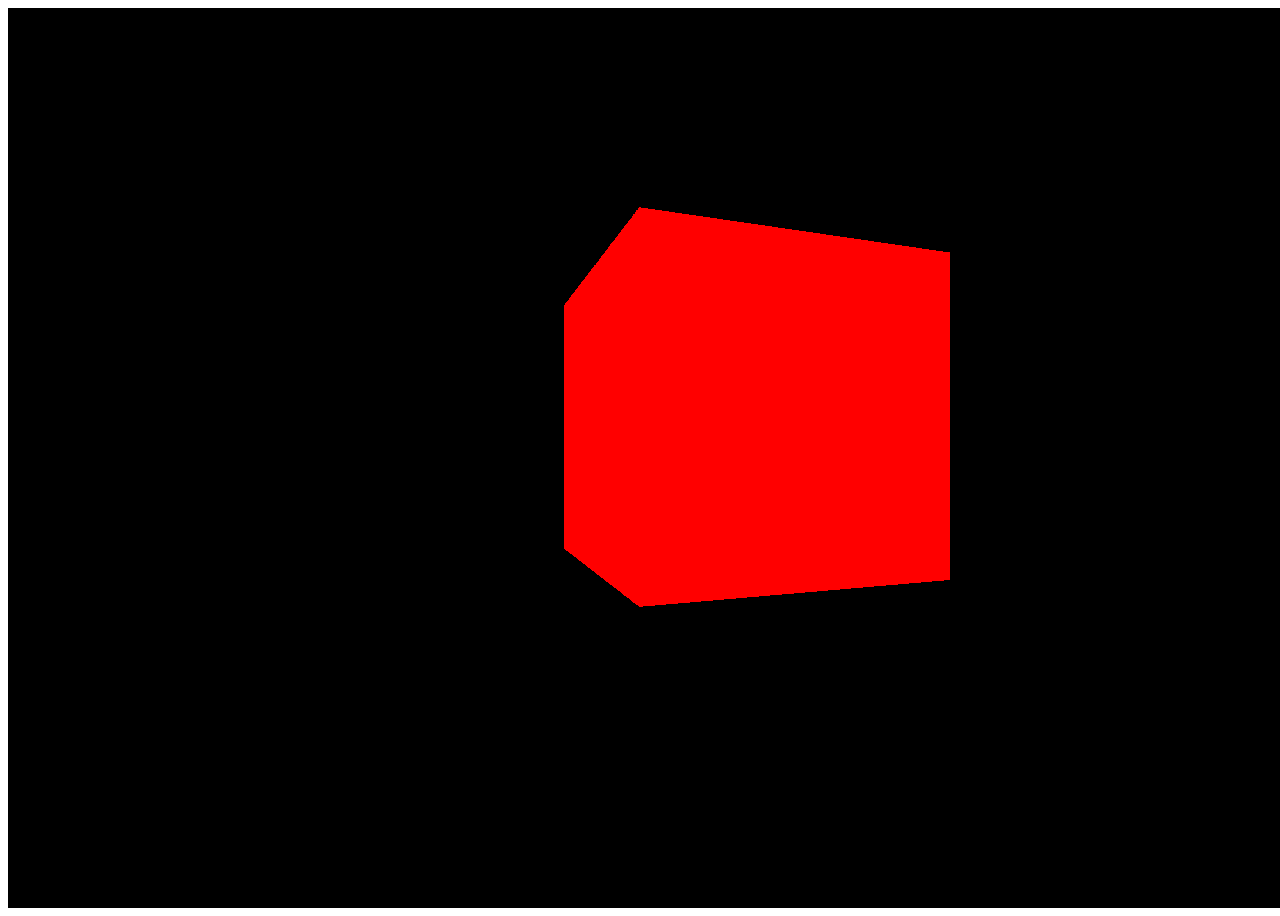
<file: static/preview.html>
<html>
    <head>
        <title>My first Three.js app</title>
        <link rel="stylesheet" href="preview.css">
    </head>
    <body>
        <script src="three.min.js"></script>
        <script src="OrbitControls.js"></script>
        <script src="preview.js"></script>
    </body>
</html>
</file>
<file: static/preview.css>
canvas {
    width: 100%;
    height: 100%
}

#time {
    float: left;
}
#filament {
    float:right;
}
</file>
